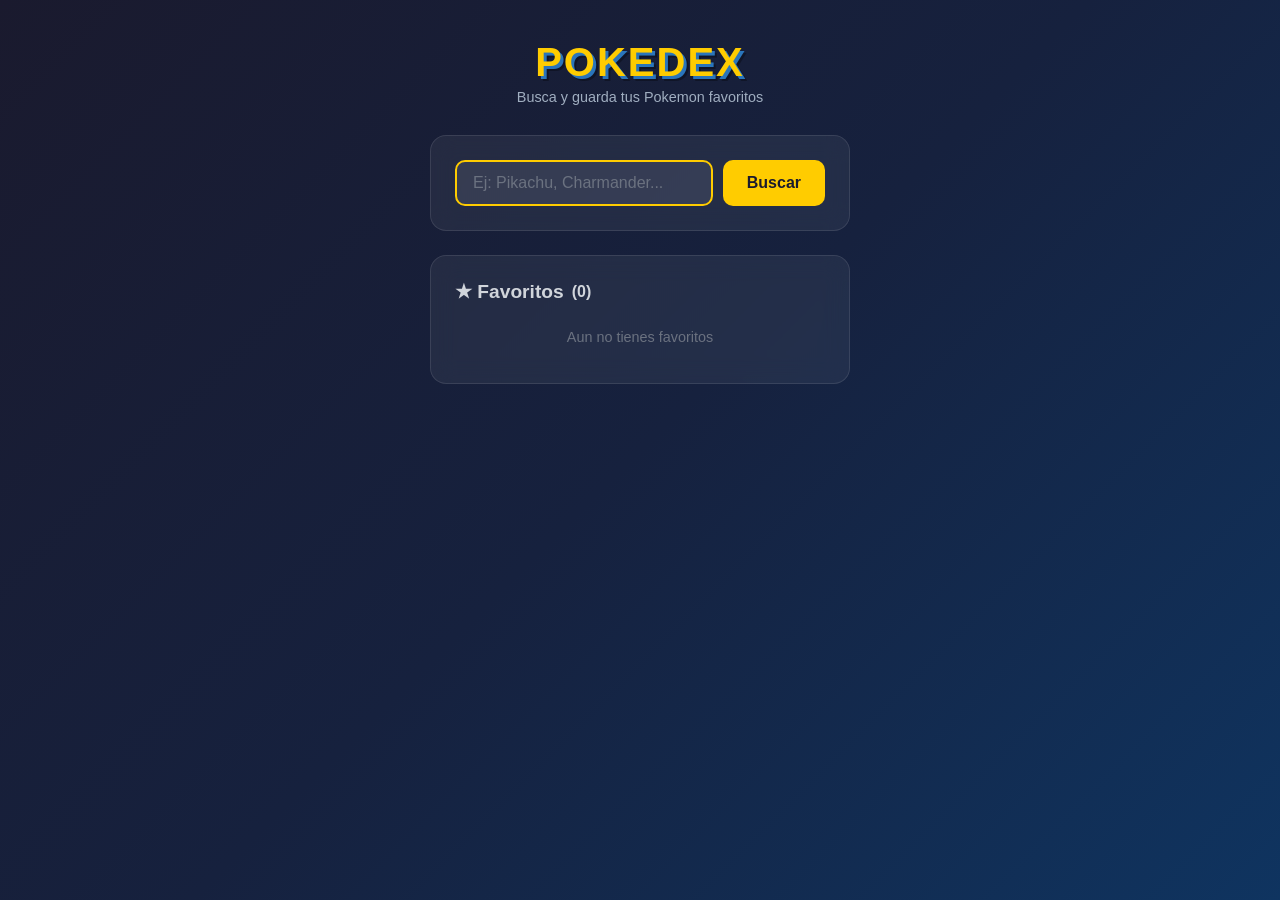
<file: Jacob/frontend/index.html>
<!DOCTYPE html>
<html lang="es">
<head>
    <meta charset="UTF-8">
    <meta name="viewport" content="width=device-width, initial-scale=1.0">
    <title>Pokedex</title>
    <style>
        *, *::before, *::after {
            box-sizing: border-box;
            margin: 0;
            padding: 0;
        }

        body {
            font-family: 'Segoe UI', Tahoma, Geneva, Verdana, sans-serif;
            background: linear-gradient(135deg, #1a1a2e 0%, #16213e 50%, #0f3460 100%);
            min-height: 100vh;
            display: flex;
            justify-content: center;
            padding: 40px 20px;
            color: #e0e0e0;
        }

        #app {
            max-width: 420px;
            width: 100%;
        }

        header {
            text-align: center;
            margin-bottom: 30px;
        }

        header h1 {
            font-size: 2.5rem;
            font-weight: 800;
            color: #ffcc00;
            text-shadow: 3px 3px 0 #2a75bb, 5px 5px 0 rgba(0,0,0,0.3);
            letter-spacing: 2px;
        }

        header p {
            color: #a0aec0;
            font-size: 0.9rem;
            margin-top: 4px;
        }

        .card {
            background: rgba(255, 255, 255, 0.06);
            backdrop-filter: blur(12px);
            border: 1px solid rgba(255, 255, 255, 0.1);
            border-radius: 16px;
            padding: 24px;
            margin-bottom: 24px;
        }

        .search-row {
            display: flex;
            gap: 10px;
        }

        .search-row input {
            flex: 1;
            padding: 12px 16px;
            border: 2px solid rgba(255, 255, 255, 0.15);
            border-radius: 10px;
            background: rgba(255, 255, 255, 0.08);
            color: #e0e0e0;
            font-size: 1rem;
            outline: none;
            transition: border-color 0.2s;
        }

        .search-row input:focus {
            border-color: #ffcc00;
        }

        .search-row input::placeholder {
            color: #6b7280;
        }

        .search-row button {
            padding: 12px 24px;
            background: #ffcc00;
            color: #1a1a2e;
            border: none;
            border-radius: 10px;
            font-size: 1rem;
            font-weight: 700;
            cursor: pointer;
            transition: background 0.2s, transform 0.1s;
        }

        .search-row button:hover {
            background: #e6b800;
        }

        .search-row button:active {
            transform: scale(0.96);
        }

        .hidden {
            display: none !important;
        }

        #errorContainer {
            background: rgba(239, 68, 68, 0.15);
            border: 1px solid rgba(239, 68, 68, 0.3);
            border-radius: 10px;
            padding: 16px;
            margin-top: 16px;
            text-align: center;
            color: #fca5a5;
        }

        #resultContainer {
            margin-top: 16px;
        }

        .pokemon-header {
            display: flex;
            justify-content: space-between;
            align-items: center;
            margin-bottom: 16px;
        }

        .pokemon-header h2 {
            font-size: 1.8rem;
            color: #ffffff;
        }

        .favorite-btn {
            background: none;
            border: 2px solid rgba(255, 255, 255, 0.2);
            border-radius: 50%;
            width: 44px;
            height: 44px;
            font-size: 1.3rem;
            cursor: pointer;
            transition: all 0.2s;
            display: flex;
            align-items: center;
            justify-content: center;
            color: #6b7280;
        }

        .favorite-btn.active {
            border-color: #ffcc00;
            color: #ffcc00;
            background: rgba(255, 204, 0, 0.1);
        }

        .favorite-btn:hover {
            border-color: #ffcc00;
        }

        .info-grid {
            display: grid;
            grid-template-columns: 1fr 1fr 1fr;
            gap: 10px;
        }

        .info-item {
            background: rgba(255, 255, 255, 0.06);
            border-radius: 10px;
            padding: 14px 10px;
            text-align: center;
        }

        .info-item .label {
            font-size: 0.75rem;
            text-transform: uppercase;
            letter-spacing: 1px;
            color: #9ca3af;
            margin-bottom: 4px;
        }

        .info-item .value {
            font-size: 1.3rem;
            font-weight: 700;
            color: #ffffff;
        }

        .favorites-section h2 {
            font-size: 1.2rem;
            color: #d1d5db;
            margin-bottom: 12px;
            display: flex;
            align-items: center;
            gap: 8px;
        }

        .favorites-section h2 span {
            font-size: 1rem;
        }

        #favoritesList {
            display: flex;
            flex-wrap: wrap;
            gap: 8px;
            min-height: 44px;
        }

        #favoritesList.empty {
            display: flex;
            align-items: center;
            justify-content: center;
            color: #6b7280;
            font-size: 0.9rem;
        }

        .fav-chip {
            display: inline-flex;
            align-items: center;
            gap: 6px;
            background: rgba(255, 204, 0, 0.12);
            border: 1px solid rgba(255, 204, 0, 0.25);
            border-radius: 20px;
            padding: 6px 14px 6px 16px;
            font-size: 0.9rem;
            color: #ffcc00;
            cursor: pointer;
            transition: all 0.2s;
        }

        .fav-chip:hover {
            background: rgba(255, 204, 0, 0.2);
        }

        .fav-chip .remove {
            font-size: 1.1rem;
            line-height: 1;
            opacity: 0.6;
            transition: opacity 0.2s;
        }

        .fav-chip .remove:hover {
            opacity: 1;
        }

        #loadingIndicator {
            text-align: center;
            padding: 20px;
            color: #9ca3af;
        }

        .spinner {
            display: inline-block;
            width: 24px;
            height: 24px;
            border: 3px solid rgba(255, 255, 255, 0.15);
            border-top-color: #ffcc00;
            border-radius: 50%;
            animation: spin 0.7s linear infinite;
        }

        @keyframes spin {
            to { transform: rotate(360deg); }
        }

        @media (max-width: 440px) {
            body { padding: 20px 12px; }
            header h1 { font-size: 2rem; }
            .info-grid { grid-template-columns: 1fr; }
            .search-row { flex-direction: column; }
            .search-row button { width: 100%; }
        }
    </style>
</head>
<body>
    <div id="app">
        <header>
            <h1>POKEDEX</h1>
            <p>Busca y guarda tus Pokemon favoritos</p>
        </header>

        <div class="card">
            <div class="search-row">
                <input type="text" id="searchInput" placeholder="Ej: Pikachu, Charmander..." autofocus>
                <button id="searchBtn">Buscar</button>
            </div>
            <div id="loadingIndicator" class="hidden">
                <div class="spinner"></div>
            </div>
            <div id="resultContainer" class="hidden">
                <div class="pokemon-header">
                    <h2 id="pokemon-name"></h2>
                    <button id="favoriteToggle" class="favorite-btn" title="Marcar como favorito">&#9734;</button>
                </div>
                <div class="info-grid">
                    <div class="info-item">
                        <div class="label">Tipo</div>
                        <div class="value" id="pokemon-type">-</div>
                    </div>
                    <div class="info-item">
                        <div class="label">Nivel</div>
                        <div class="value" id="pokemon-level">-</div>
                    </div>
                    <div class="info-item">
                        <div class="label">HP</div>
                        <div class="value" id="pokemon-hp">-</div>
                    </div>
                </div>
            </div>
            <div id="errorContainer" class="hidden"></div>
        </div>

        <div class="card favorites-section">
            <h2>&#9733; Favoritos <span id="favoritesCount"></span></h2>
            <div id="favoritesList" class="empty">Aun no tienes favoritos</div>
        </div>
    </div>

    <script>
        var CONFIG = {
            API_BASE_URL: 'http://127.0.0.1:5000'
        };

        var STORAGE_KEY = 'pokedex_favorites';

        var searchInput = document.getElementById('searchInput');
        var searchBtn = document.getElementById('searchBtn');
        var resultContainer = document.getElementById('resultContainer');
        var errorContainer = document.getElementById('errorContainer');
        var loadingIndicator = document.getElementById('loadingIndicator');
        var pokeNombre = document.getElementById('pokemon-name');
        var pokeTipo = document.getElementById('pokemon-type');
        var pokeNivel = document.getElementById('pokemon-level');
        var pokeHp = document.getElementById('pokemon-hp');
        var favoriteToggle = document.getElementById('favoriteToggle');
        var favoritesList = document.getElementById('favoritesList');
        var favoritesCount = document.getElementById('favoritesCount');

        var currentPokemon = null;

        function getFavorites() {
            try {
                return JSON.parse(localStorage.getItem(STORAGE_KEY)) || [];
            } catch (_a) {
                return [];
            }
        }

        function setFavorites(list) {
            localStorage.setItem(STORAGE_KEY, JSON.stringify(list));
        }

        function toggleFavorite(name) {
            var favs = getFavorites();
            var idx = favs.indexOf(name);
            if (idx === -1) {
                favs.push(name);
            } else {
                favs.splice(idx, 1);
            }
            setFavorites(favs);
            renderFavorites();
            updateFavoriteButton(name);
        }

        function isFavorite(name) {
            return getFavorites().indexOf(name) !== -1;
        }

        function updateFavoriteButton(name) {
            if (!name) {
                favoriteToggle.classList.remove('active');
                favoriteToggle.innerHTML = '&#9734;';
                return;
            }
            if (isFavorite(name)) {
                favoriteToggle.classList.add('active');
                favoriteToggle.innerHTML = '&#9733;';
            } else {
                favoriteToggle.classList.remove('active');
                favoriteToggle.innerHTML = '&#9734;';
            }
        }

        function renderFavorites() {
            var favs = getFavorites();
            favoritesCount.textContent = '(' + favs.length + ')';
            if (favs.length === 0) {
                favoritesList.className = 'empty';
                favoritesList.innerHTML = 'Aun no tienes favoritos';
                return;
            }
            favoritesList.className = '';
            favoritesList.innerHTML = favs.map(function (name) {
                return '<span class="fav-chip" data-name="' + name + '">' + name + ' <span class="remove" data-action="remove" data-name="' + name + '">&times;</span></span>';
            }).join('');
        }

        function showLoading(show) {
            loadingIndicator.classList.toggle('hidden', !show);
        }

        function mostrarError(message) {
            errorContainer.textContent = message;
            errorContainer.classList.remove('hidden');
            resultContainer.classList.add('hidden');
        }

        function renderizarCard(pokemon) {
            currentPokemon = pokemon;
            errorContainer.classList.add('hidden');
            pokeNombre.textContent = pokemon.name;
            pokeTipo.textContent = `Tipo: ${pokemon.type}`;
            pokeNivel.textContent = `Nivel: ${pokemon.level}`;
            pokeHp.textContent = `HP: ${pokemon.hp}`;
            updateFavoriteButton(pokemon.name);
            resultContainer.classList.remove('hidden');
        }

        function hideResult() {
            resultContainer.classList.add('hidden');
            currentPokemon = null;
        }

        async function buscarPokemon(nombre) {
            var trimmed = nombre.trim();
            if (!trimmed) return;

            showLoading(true);
            hideResult();
            errorContainer.classList.add('hidden');

            try {
                var res = await fetch(CONFIG.API_BASE_URL + '/api/pokemon/' + trimmed.toLowerCase());
                if (res.status === 404) {
                    mostrarError('El Pokemon no pertenece a las primeras 3 generaciones.');
                    return;
                }
                if (!res.ok) {
                    mostrarError('Error al conectar con la API.');
                    return;
                }
                var pokemon = await res.json();
                renderizarCard(pokemon);
            } catch (_a) {
                mostrarError('La API esta caida.');
            } finally {
                showLoading(false);
            }
        }

        favoriteToggle.addEventListener('click', function () {
            if (currentPokemon) {
                toggleFavorite(currentPokemon.name);
            }
        });

        favoritesList.addEventListener('click', function (e) {
            var target = e.target;
            if (target.getAttribute('data-action') === 'remove') {
                var name = target.getAttribute('data-name');
                if (name) {
                    var favs = getFavorites();
                    var idx = favs.indexOf(name);
                    if (idx !== -1) favs.splice(idx, 1);
                    setFavorites(favs);
                    renderFavorites();
                    if (currentPokemon && currentPokemon.name === name) {
                        updateFavoriteButton(name);
                    }
                }
                return;
            }
            var chip = target.closest('.fav-chip');
            if (chip) {
                var name = chip.getAttribute('data-name');
                if (name) buscarPokemon(name);
            }
        });

        searchBtn.addEventListener('click', function () {
            buscarPokemon(searchInput.value);
        });

        searchInput.addEventListener('keydown', function (e) {
            if (e.key === 'Enter') buscarPokemon(searchInput.value);
        });

        renderFavorites();
    </script>
</body>
</html>
</file>
